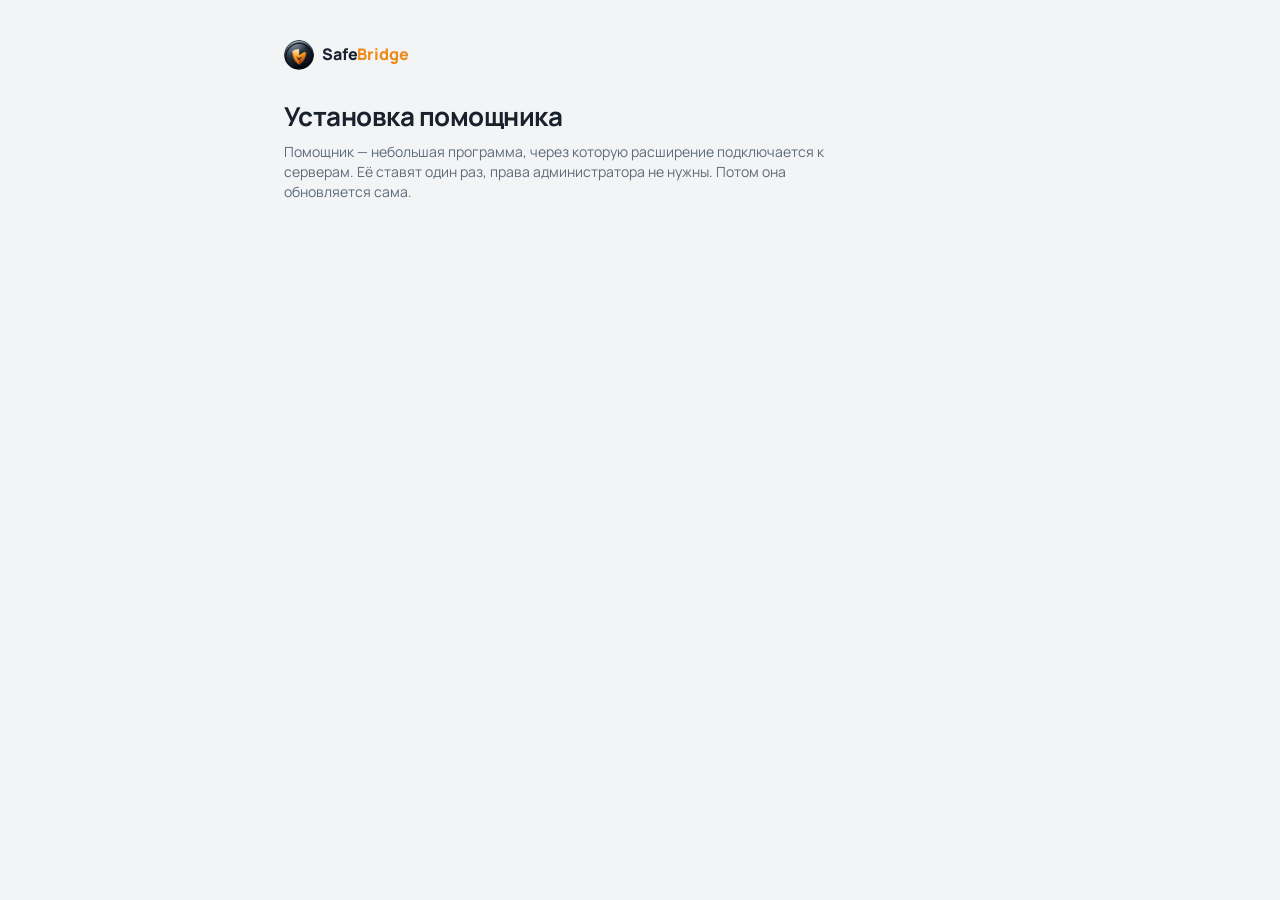
<file: extension/install.html>
<!doctype html>
<html lang="ru">
<head>
  <meta charset="utf-8">
  <meta name="viewport" content="width=device-width, initial-scale=1">
  <title>SafeBridge — установка помощника</title>
  <link rel="stylesheet" href="ui.css">
  <link rel="stylesheet" href="install.css">
</head>
<body>
  <main class="wrap">
    <header class="brandrow">
      <img class="brand-logo" src="icons/logo-64.png" alt="">
        <span class="brand-name">Safe<b>Bridge</b></span>
    </header>
    <h1>Установка помощника</h1>
    <p class="lead">Помощник — небольшая программа, через которую расширение подключается к серверам. Её ставят один раз, права администратора не нужны. Потом она обновляется сама.</p>
    <div id="status"></div>
    <div id="app"></div>
  </main>
  <script type="module" src="src/install.js"></script>
</body>
</html>
</file>
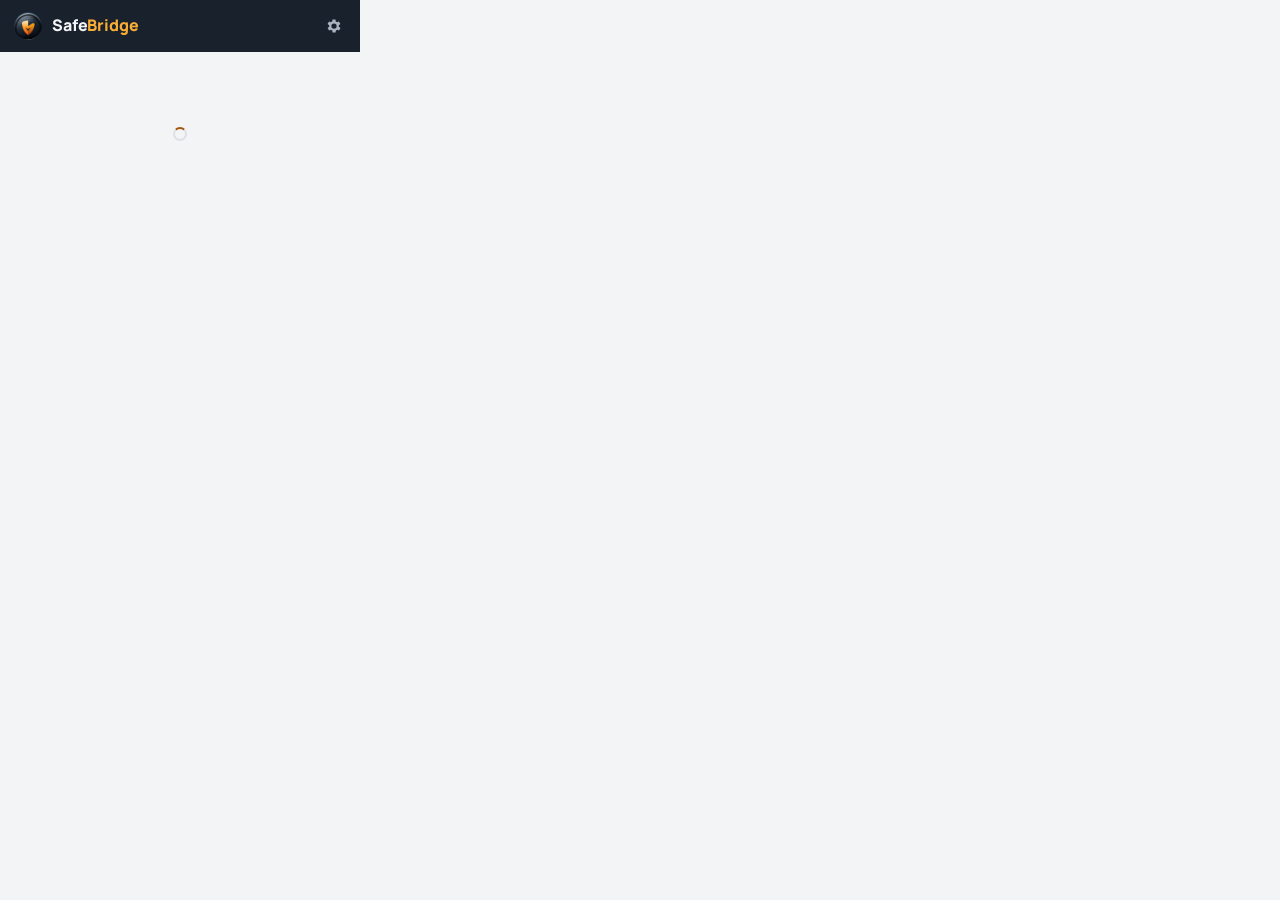
<file: extension/popup.html>
<!doctype html>
<html lang="ru">
<head>
  <meta charset="utf-8">
  <title>SafeBridge</title>
  <link rel="stylesheet" href="ui.css">
  <link rel="stylesheet" href="popup.css">
</head>
<body>
  <header class="top brandbar">
    <img class="brand-logo" src="icons/logo-64.png" alt="">
    <span class="brand brand-name">Safe<b>Bridge</b></span>
    <button class="btn quiet icon" id="openOptions" title="Настройки" aria-label="Настройки">
      <svg viewBox="0 0 24 24" width="18" height="18" aria-hidden="true"><path fill="currentColor" d="M19.4 13a7.6 7.6 0 0 0 0-2l2.1-1.6-2-3.4-2.5 1a7.4 7.4 0 0 0-1.7-1L15 3.3h-4L10.6 6a7.4 7.4 0 0 0-1.7 1l-2.5-1-2 3.4L6.6 11a7.6 7.6 0 0 0 0 2l-2.1 1.6 2 3.4 2.5-1c.5.4 1.1.7 1.7 1l.4 2.7h4l.4-2.7c.6-.3 1.2-.6 1.7-1l2.5 1 2-3.4zM13 15.5a3.5 3.5 0 1 1 0-7 3.5 3.5 0 0 1 0 7z" transform="translate(-1 0)"/></svg>
    </button>
  </header>
  <main id="app"><div class="loading"><span class="spinner"></span></div></main>
  <script src="src/polyfills.js"></script>
  <script type="module" src="src/popup.js"></script>
</body>
</html>
</file>
<file: extension/ui.css>
/* Manrope (SIL Open Font License, fonts/OFL.txt) — лежит в расширении, из сети не грузится */
@font-face { font-family: Manrope; src: url("fonts/Manrope.ttf") format("truetype"); font-weight: 200 800; font-display: swap; }

:root {
  /* SafeBridge — «Графит и янтарь»: цвета логотипа */
  --bg: #f3f4f6;
  --surface: #ffffff;
  --ink: #19212c;
  --muted: #5d6b7a;
  --line: #dde1e6;
  --accent: #a4560a;        /* янтарный для текста и ссылок (контраст на белом) */
  --accent-soft: #fff3e0;
  --accent-line: #f0c27e;
  --accent-solid: #ec8b1a;  /* янтарные кнопки и переключатели */
  --on-accent: #1a1206;
  --shield: #f9ad35;
  --bar: #19212c;           /* тёмная полоса с логотипом */
  --bar-ink: #f3f5f8;
  --bar-muted: #aab4c0;
  --good: #1f7a4d;
  --warn: #8a5a00;
  --bad: #c23b3b;
  --bad-soft: #fbeaea;
  --scroll: #c3cad3;
  --radius-lg: 14px;
  --radius-sm: 8px;
  color-scheme: light;
}
@media (prefers-color-scheme: dark) {
  :root {
    --bg: #141b24;
    --surface: #1c2531;
    --ink: #e8edf3;
    --muted: #93a1af;
    --line: #2a3542;
    --accent: #f9ad35;
    --accent-soft: #2a2116;
    --accent-line: #6b4a1c;
    --accent-solid: #ec8b1a;
    --on-accent: #1a1206;
    --shield: #f9ad35;
    --bar: #0f141b;
    --bar-ink: #f3f5f8;
    --bar-muted: #93a1af;
    --good: #5cd6a0;
    --warn: #e8b04a;
    --bad: #ef7676;
    --bad-soft: #3a1f22;
    --scroll: #3a4654;
    color-scheme: dark;
  }
}

* { box-sizing: border-box; }
html, body { margin: 0; }

/* полосы прокрутки: тонкие, в цветах темы (Firefox и Chrome 121+ — стандартные свойства,
   старые Chromium — ::-webkit-scrollbar) */
* { scrollbar-width: thin; scrollbar-color: var(--scroll) transparent; }
::-webkit-scrollbar { width: 8px; height: 8px; }
::-webkit-scrollbar-track { background: transparent; }
::-webkit-scrollbar-thumb { background: var(--scroll); border-radius: 8px; border: 2px solid transparent; background-clip: padding-box; }
::-webkit-scrollbar-thumb:hover { background-color: var(--muted); }
::-webkit-scrollbar-corner { background: transparent; }
body {
  background: var(--bg);
  color: var(--ink);
  font: 14px/1.45 Manrope, system-ui, -apple-system, "Segoe UI", Roboto, "Noto Sans", sans-serif;
  font-variant-numeric: tabular-nums;
  -webkit-font-smoothing: antialiased;
}
button, input, textarea, select { font: inherit; color: inherit; }
a { color: var(--accent); }
input[type=checkbox], input[type=radio] { accent-color: var(--accent-solid); }
:focus-visible { outline: 2px solid var(--accent); outline-offset: 2px; }

.btn {
  border: 1px solid var(--line);
  background: var(--surface);
  border-radius: var(--radius-sm);
  padding: 6px 12px;
  cursor: pointer;
  white-space: nowrap;
  text-decoration: none;
  display: inline-block;
}
.btn:hover:not(:disabled) { border-color: var(--muted); }
.btn:disabled { opacity: .55; cursor: default; }
.btn.primary { background: var(--accent-solid); border-color: var(--accent-solid); color: var(--on-accent); font-weight: 700; }
.btn.primary:hover:not(:disabled) { filter: brightness(1.07); }
.btn.quiet { border-color: transparent; background: transparent; color: var(--muted); padding: 4px 8px; }
.btn.quiet:hover:not(:disabled) { color: var(--ink); border-color: transparent; background: var(--line); }
.btn.danger { color: var(--bad); }

.input {
  width: 100%;
  border: 1px solid var(--line);
  background: var(--surface);
  border-radius: var(--radius-sm);
  padding: 7px 10px;
}
.input:focus { border-color: var(--accent); outline: none; box-shadow: 0 0 0 3px var(--accent-soft); }

.muted { color: var(--muted); }
.small { font-size: 12.5px; }
.err { color: var(--bad); }
.notice {
  border-radius: var(--radius-sm);
  padding: 8px 10px;
  background: var(--bad-soft);
  color: var(--bad);
  font-size: 13px;
  word-break: break-word; overflow-wrap: anywhere;
}

/* сегментированный переключатель режима */
.segments { display: flex; background: var(--line); border-radius: 10px; padding: 3px; gap: 2px; }
.segments label { flex: 1; position: relative; }
.segments input { position: absolute; opacity: 0; top: 0; right: 0; bottom: 0; left: 0; margin: 0; cursor: pointer; }
.segments span {
  display: block; text-align: center; padding: 5px 4px; border-radius: 8px;
  font-size: 12.5px; color: var(--muted); user-select: none;
}
.segments input:checked + span { background: var(--surface); color: var(--ink); font-weight: 600; box-shadow: 0 1px 2px rgba(0,0,0,.12); }
.segments input:focus-visible + span { outline: 2px solid var(--accent); }

.ping { font-size: 12.5px; min-width: 52px; text-align: right; }
.ping.good { color: var(--good); }
.ping.mid { color: var(--warn); }
.ping.bad { color: var(--bad); }

@keyframes spin { to { transform: rotate(360deg); } }
.spinner {
  width: 14px; height: 14px; border-radius: 50%;
  border: 2px solid var(--line); border-top-color: var(--accent);
  animation: spin .8s linear infinite; display: inline-block; vertical-align: -2px;
}
@media (prefers-reduced-motion: reduce) {
  *, *::before, *::after { animation-duration: 0s !important; transition-duration: 0s !important; }
  .spinner { animation: spin 1.6s linear infinite !important; }
}

.made-by { font-size: 12px; color: var(--muted); text-align: center; padding: 4px 0 2px; }
.made-by a { color: var(--muted); text-decoration: underline; text-underline-offset: 2px; }
.made-by a:hover { color: var(--accent); }
.made-by .heart { color: var(--accent-solid); }

/* тёмная полоса с логотипом */
.brandbar { display: flex; align-items: center; gap: 10px; background: var(--bar); color: var(--bar-ink); }
.brandbar .brand-logo { width: 28px; height: 28px; border-radius: 50%; flex: none; }
.brand-name { font-weight: 800; letter-spacing: -.01em; }
.brand-name b { color: var(--shield); font-weight: 800; }

/* диалог «да/нет» внутри окна */
.sb-ask-wrap { position: fixed; top: 0; right: 0; bottom: 0; left: 0; z-index: 50; display: flex; align-items: center; justify-content: center; padding: 16px; background: rgba(10, 14, 19, .45); }
.sb-ask { max-width: 340px; border: 1px solid var(--line); border-radius: 14px; padding: 18px; background: var(--surface); color: var(--ink); font: inherit; box-shadow: 0 12px 40px rgba(0,0,0,.28); }
.sb-ask p { margin: 0 0 16px; line-height: 1.45; }
.sb-ask .row { display: flex; gap: 8px; justify-content: flex-end; }
</file>
<file: extension/install.css>
.wrap { max-width: 760px; margin: 0 auto; padding: 40px 24px 80px; }
.brandrow { display: flex; align-items: center; gap: 8px; font-weight: 700; font-size: 16px; margin-bottom: 28px; }
.brand-logo { width: 30px; height: 30px; border-radius: 50%; }
.brand-name { font-weight: 800; }
.brand-name b { color: var(--accent-solid); font-weight: 800; }
h1 { font-size: 26px; letter-spacing: -.02em; margin: 0 0 6px; }
.lead { color: var(--muted); margin: 0 0 24px; max-width: 62ch; }

.status { display: flex; align-items: center; justify-content: space-between; gap: 12px; padding: 12px 16px; border-radius: var(--radius-lg); margin-bottom: 24px; }
.status.ok { background: var(--accent-soft); }
.status.missing { background: var(--surface); border: 1px solid var(--line); }
.status b { display: block; }

.tabs { display: flex; gap: 2px; background: var(--line); border-radius: 10px; padding: 3px; margin-bottom: 16px; }
.tabs button { flex: 1; border: 0; background: transparent; padding: 7px 8px; border-radius: 8px; cursor: pointer; color: var(--muted); }
.tabs button[aria-selected="true"] { background: var(--surface); color: var(--ink); font-weight: 600; box-shadow: 0 1px 2px rgba(0,0,0,.12); }
.tabs .yours { font-size: 11.5px; color: var(--accent); margin-left: 4px; }

.panel { background: var(--surface); border: 1px solid var(--line); border-radius: var(--radius-lg); padding: 20px 22px; display: flex; flex-direction: column; gap: 18px; }
.files { display: flex; flex-direction: column; gap: 8px; }
.file { display: flex; align-items: center; justify-content: space-between; gap: 12px; padding: 10px 12px; border: 1px solid var(--line); border-radius: var(--radius-sm); }
.file.mine { border-color: var(--accent); box-shadow: 0 0 0 1px var(--accent); }
.file small { display: block; color: var(--muted); font-size: 12px; }
.panel h2 { font-size: 15px; margin: 0 0 8px; }
.panel ol { margin: 0; padding-left: 22px; display: flex; flex-direction: column; gap: 8px; }
.cmd-row { display: flex; gap: 8px; align-items: stretch; }
.cmd { flex: 1; font: 12.5px/1.45 ui-monospace, "SF Mono", Menlo, Consolas, monospace; background: var(--bg); border: 1px solid var(--line); border-radius: var(--radius-sm); padding: 8px 10px; overflow-wrap: anywhere; user-select: all; }
.note { font-size: 13px; color: var(--muted); }
.foot { margin-top: 24px; font-size: 13px; color: var(--muted); display: flex; flex-direction: column; gap: 6px; }

@media (max-width: 560px) {
  .wrap { padding: 20px 16px 60px; }
  .file { flex-direction: column; align-items: flex-start; }
  .cmd-row { flex-direction: column; }
}
</file>
<file: extension/popup.css>
html, body { overflow-x: hidden; }
body { width: 360px; min-height: 200px; }

.top { padding: 10px 10px 10px 14px; }
.top .brand { flex: 1; font-size: 16px; }
.top .btn.quiet { color: var(--bar-muted); }
.top .btn.quiet:hover:not(:disabled) { color: var(--bar-ink); background: rgba(255,255,255,.08); }
.btn.icon { display: grid; place-items: center; padding: 6px; }

#app { padding: 12px 12px 12px; display: flex; flex-direction: column; gap: 12px; }
.loading { display: grid; place-items: center; height: 140px; }

/* главный переключатель: щит из логотипа, имя сервера, тумблер */
.bridge {
  display: grid;
  grid-template-columns: auto 1fr auto;
  align-items: center;
  gap: 1px 14px;
  width: 100%;
  text-align: left;
  border: 1px solid var(--line);
  border-radius: var(--radius-lg);
  background: var(--surface);
  padding: 14px;
  cursor: pointer;
  transition: background .25s ease, border-color .25s ease;
}
.bridge:hover { border-color: var(--muted); }
.bridge .shield {
  grid-row: 1 / 3; width: 48px; height: 48px; border-radius: 50%; background: var(--bar);
  display: grid; place-items: center; box-shadow: inset 0 0 0 2px #4a5664;
  transition: box-shadow .3s ease;
}
.bridge .shield svg { width: 28px; height: 28px; }
.bridge .shield .s-left { fill: #5d6572; transition: fill .3s ease; }
.bridge .shield .s-right { fill: #4a535f; transition: fill .3s ease; }
.bridge .shield .s-cut { fill: var(--bar); }
.bridge .state { font-size: 18px; font-weight: 800; letter-spacing: -.01em; align-self: end; }
.bridge .conn { grid-column: 2 / 4; display: flex; gap: 8px; font-size: 12px; color: var(--muted); align-self: start; margin-top: 2px; min-width: 0; }
.bridge .conn-ip { overflow: hidden; text-overflow: ellipsis; white-space: nowrap; min-width: 0; }
.bridge .conn-time { font-variant-numeric: tabular-nums; white-space: nowrap; margin-left: auto; }
.bridge .server { grid-column: 2; font-size: 13px; color: var(--muted); white-space: nowrap; overflow: hidden; text-overflow: ellipsis; align-self: start; }
.bridge .knob {
  grid-row: 1 / 3; grid-column: 3; position: relative;
  width: 46px; height: 26px; border-radius: 13px; background: var(--line);
  transition: background .25s ease;
}
.bridge .knob::after {
  content: ""; position: absolute; top: 3px; left: 3px; width: 20px; height: 20px; border-radius: 50%;
  background: var(--surface); box-shadow: 0 1px 2px rgba(0,0,0,.25); transition: transform .25s ease;
}
.bridge.on { background: var(--accent-soft); border-color: var(--accent-line); }
.bridge.on .state { color: var(--accent); }
.bridge.on .shield { box-shadow: inset 0 0 0 2px var(--shield), 0 0 0 4px rgba(249,173,53,.22), 0 0 16px rgba(249,173,53,.3); }
.bridge.on .shield .s-left { fill: #f9ad35; }
.bridge.on .shield .s-right { fill: #ec8b1a; }
.bridge.on .knob { background: var(--accent-solid); }
.bridge.on .knob::after { transform: translateX(20px); background: #fff; }
.bridge.just-on .shield { animation: glow .9s ease-out both; }
.bridge.problem { border-color: var(--bad); }
.bridge.problem .state { color: var(--bad); font-size: 15px; }
.bridge.problem .shield { box-shadow: inset 0 0 0 2px var(--bad); }
.bridge.problem .knob { background: var(--bad); opacity: .5; }
.bridge.problem .knob::after { transform: translateX(20px); }
.bridge:disabled { cursor: progress; }
@keyframes glow { from { box-shadow: inset 0 0 0 2px var(--shield), 0 0 0 0 rgba(249,173,53,.6); } to { box-shadow: inset 0 0 0 2px var(--shield), 0 0 0 4px rgba(249,173,53,.22), 0 0 16px rgba(249,173,53,.3); } }

/* режим и подсказка */
.mode { display: flex; flex-direction: column; gap: 6px; }
.mode-hint { font-size: 12.5px; color: var(--muted); padding: 0 2px; line-height: 1.4; }

/* текущий сайт */
.site {
  display: flex; align-items: center; gap: 10px; justify-content: space-between;
  font-size: 13px; padding: 10px 12px; border: 1px solid var(--line); border-radius: var(--radius-sm); background: var(--surface);
}
.site-text { min-width: 0; }
.site .host { font-weight: 600; overflow: hidden; text-overflow: ellipsis; white-space: nowrap; }
.site .route { color: var(--muted); }
.site .route b { font-weight: 600; color: var(--ink); }
.site .route.via b { color: var(--accent); }

.update {
  display: flex; align-items: center; justify-content: space-between; gap: 8px;
  font-size: 13px; padding: 6px 6px 6px 12px; border-radius: var(--radius-sm); background: var(--accent-soft); border: 1px solid var(--accent-line);
}
.update .btn.quiet { color: var(--accent); font-weight: 700; }
details.alt summary { cursor: pointer; color: var(--muted); }
details.alt .cmd { margin: 6px 0 4px; }

/* серверы */
.section-head { display: flex; align-items: center; gap: 4px; padding: 0 2px; }
.section-head h2 { font-size: 13px; font-weight: 650; margin: 0; flex: 1; }
.servers { display: flex; flex-direction: column; max-height: 360px; overflow-y: auto; overflow-x: hidden; margin: 0 -4px; padding: 0 4px; scrollbar-gutter: stable; }
.group { font-size: 12px; color: var(--muted); padding: 10px 8px 4px; display: flex; flex-direction: column; gap: 1px; }
.group:not(:first-child) { margin-top: 6px; border-top: 1px solid var(--line); }
.group-name { font-size: 12.5px; font-weight: 600; color: var(--ink); }
.group-info.soon { color: var(--bad); }
.group .meter { margin: 4px 0 0; }
.meter.full i { background: var(--bad); }
.srv {
  display: grid; grid-template-columns: 1fr auto; align-items: center; gap: 0 10px;
  border: 0; background: transparent; text-align: left; cursor: pointer;
  padding: 7px 8px 7px 10px; border-radius: var(--radius-sm); position: relative;
}
.srv:hover:not(:disabled) { background: var(--surface); }
.srv .name { white-space: nowrap; overflow: hidden; text-overflow: ellipsis; }
.srv .proto { grid-column: 1; font-size: 11.5px; color: var(--muted); }
.srv .ping { grid-row: 1 / 3; grid-column: 2; }
.srv.sel { background: var(--accent-soft); }
.srv.sel::before { background: var(--accent-solid) !important; }
.srv.sel::before {
  content: ""; position: absolute; left: 0; top: 8px; bottom: 8px; width: 3px; border-radius: 2px; background: var(--accent);
}
.srv.sel .name { font-weight: 650; }
.srv:disabled { cursor: default; }
.srv:disabled .name { color: var(--muted); }
.srv:disabled .proto { white-space: nowrap; overflow: hidden; text-overflow: ellipsis; }

.foot { font-size: 12px; color: var(--muted); display: flex; flex-direction: column; gap: 2px; padding: 0 2px; }
.meter { height: 4px; border-radius: 2px; background: var(--line); overflow: hidden; margin: 4px 0 2px; }
.meter i { display: block; height: 100%; background: var(--accent-solid); }

/* пустые состояния */
.empty { display: flex; flex-direction: column; gap: 10px; padding: 6px 2px 4px; }
.empty h1 { font-size: 17px; margin: 0; letter-spacing: -.01em; }
.empty p { margin: 0; color: var(--muted); }
.empty ol { margin: 0; padding-left: 20px; display: flex; flex-direction: column; gap: 4px; }
.row { display: flex; gap: 8px; }
.row .input { flex: 1; }
.cmd {
  display: block; font: 12px/1.4 ui-monospace, "SF Mono", Menlo, Consolas, monospace;
  background: var(--surface); border: 1px solid var(--line); border-radius: var(--radius-sm);
  padding: 8px 10px; word-break: break-word; overflow-wrap: anywhere; user-select: all;
}

.update.warn { background: var(--accent-soft); color: var(--ink); }
.update.danger { background: var(--bad-soft); border-color: transparent; }

/* сторонние домены страницы, которые идут мимо VPN */
.related {
  display: flex; flex-direction: column; gap: 6px; margin-top: -4px;
  padding: 10px 12px; border: 1px solid var(--line); border-left: 3px solid var(--warn);
  border-radius: var(--radius-sm); background: var(--surface); line-height: 1.4;
}
.related-list { color: var(--muted); word-break: break-word; overflow-wrap: anywhere; font-family: ui-monospace, "SF Mono", Menlo, Consolas, monospace; font-size: 12px; }
.related-actions { display: flex; align-items: center; gap: 8px; }

/* вход в аккаунт VPN-сервиса */
.account-box { display: flex; flex-direction: column; gap: 8px; padding: 12px; border: 1px solid var(--line); border-radius: var(--radius-sm); background: var(--surface); }
.account-box p { color: var(--ink); line-height: 1.4; }
.account-box p.muted { color: var(--muted); font-size: 12.5px; }
.btn.login { display: inline-flex; align-items: center; justify-content: center; gap: 8px; padding: 8px 12px; }
.btn.login .g { display: inline-grid; place-items: center; width: 18px; height: 18px; border-radius: 50%; background: #fff; color: #4285f4; font-weight: 700; font-size: 12px; }
.or { display: flex; align-items: center; gap: 8px; color: var(--muted); font-size: 12.5px; margin-top: 4px; }
.or::before, .or::after { content: ""; flex: 1; border-top: 1px solid var(--line); }
.notice-actions { margin-top: 6px; }
.notice-actions .btn.quiet { color: var(--bad); padding-left: 0; text-decoration: underline; }

/* приложение: окно шире и выше всплывающего окна браузера */
html.app body { width: auto; }
html.app .servers { max-height: none; }

/* приложение для Windows: режим работы над подключением */
.app-mode { display: flex; flex-direction: column; gap: 8px; margin-bottom: -4px; }
.app-mode-btns { display: flex; gap: 6px; }
.app-mode-btn {
  flex: 1; font: inherit; font-size: 12px; padding: 5px 8px; border-radius: 8px; cursor: pointer;
  border: 1px solid var(--line); background: var(--surface); color: var(--muted);
}
.app-mode-btn:hover:not(:disabled) { border-color: var(--muted); color: var(--ink); }
.app-mode-btn.cur { border-color: var(--accent); color: var(--ink); font-weight: 600; box-shadow: inset 0 0 0 1px var(--accent); }
.app-mode-btn:disabled { opacity: .6; cursor: default; }
.app-mode-ask { display: flex; flex-direction: column; gap: 8px; font-size: 12.5px; line-height: 1.4; padding: 10px 12px; border-radius: 10px; background: var(--accent-soft); color: var(--ink); border: 1px solid var(--line); }

/* сайт не открывается без VPN */
.block-hint .row { display: flex; gap: 2px; flex-shrink: 0; }
</file>
